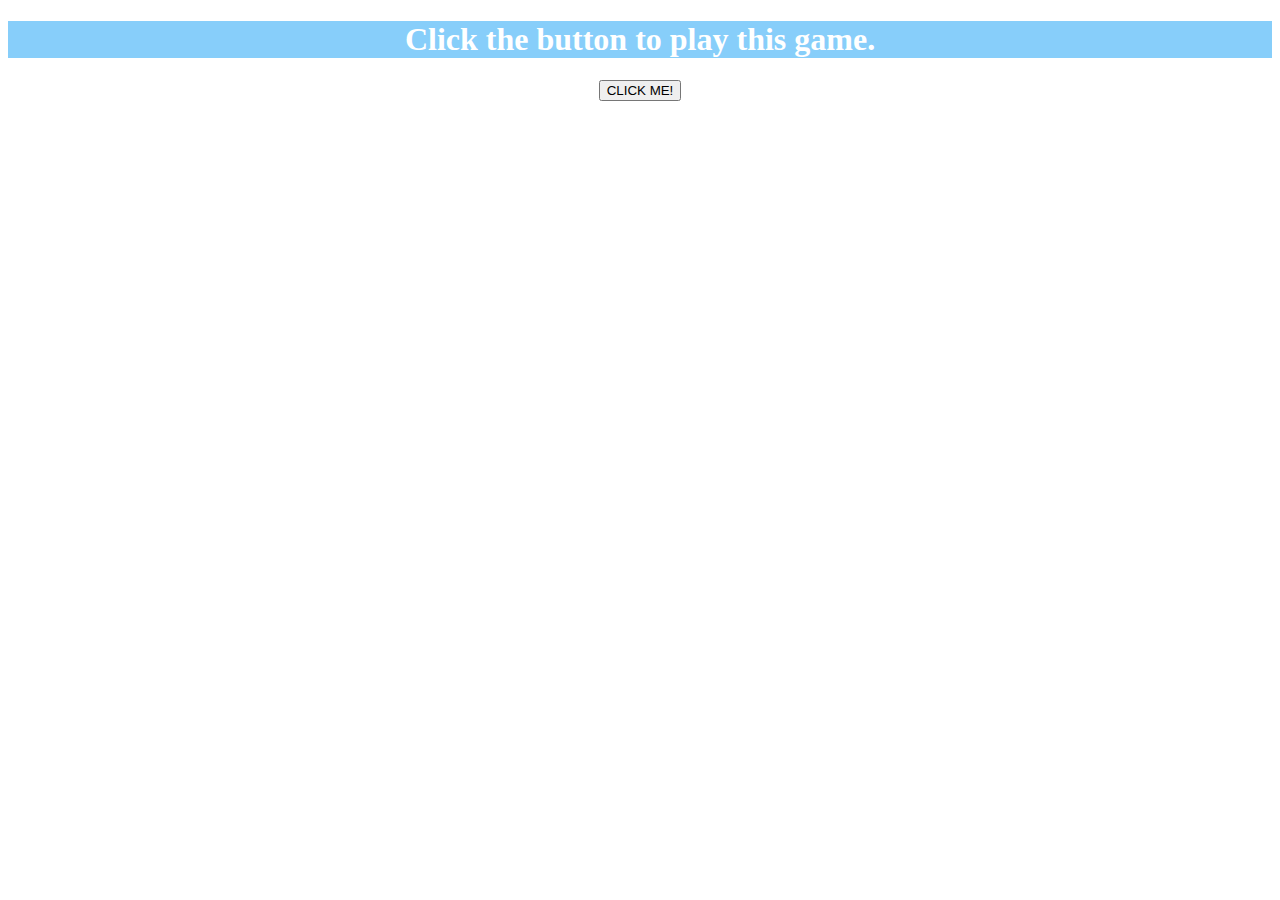
<file: index.html>
<!DOCTYPE html>
<html lang="en">
<head>
  <meta charset="utf-8">
  <title>My Homework</title>
    <style>
     div{
         text-align: center;}
  </style>
</head>
<body>
  <div>
   <h1 style="background-color:lightskyblue;color:white;">Click the button to play this game.</h1>
   <button onclick="sayHello()">CLICK ME!</button>
   <script src = script2.js></script>
  </div>
</body>
</html>
</file>
